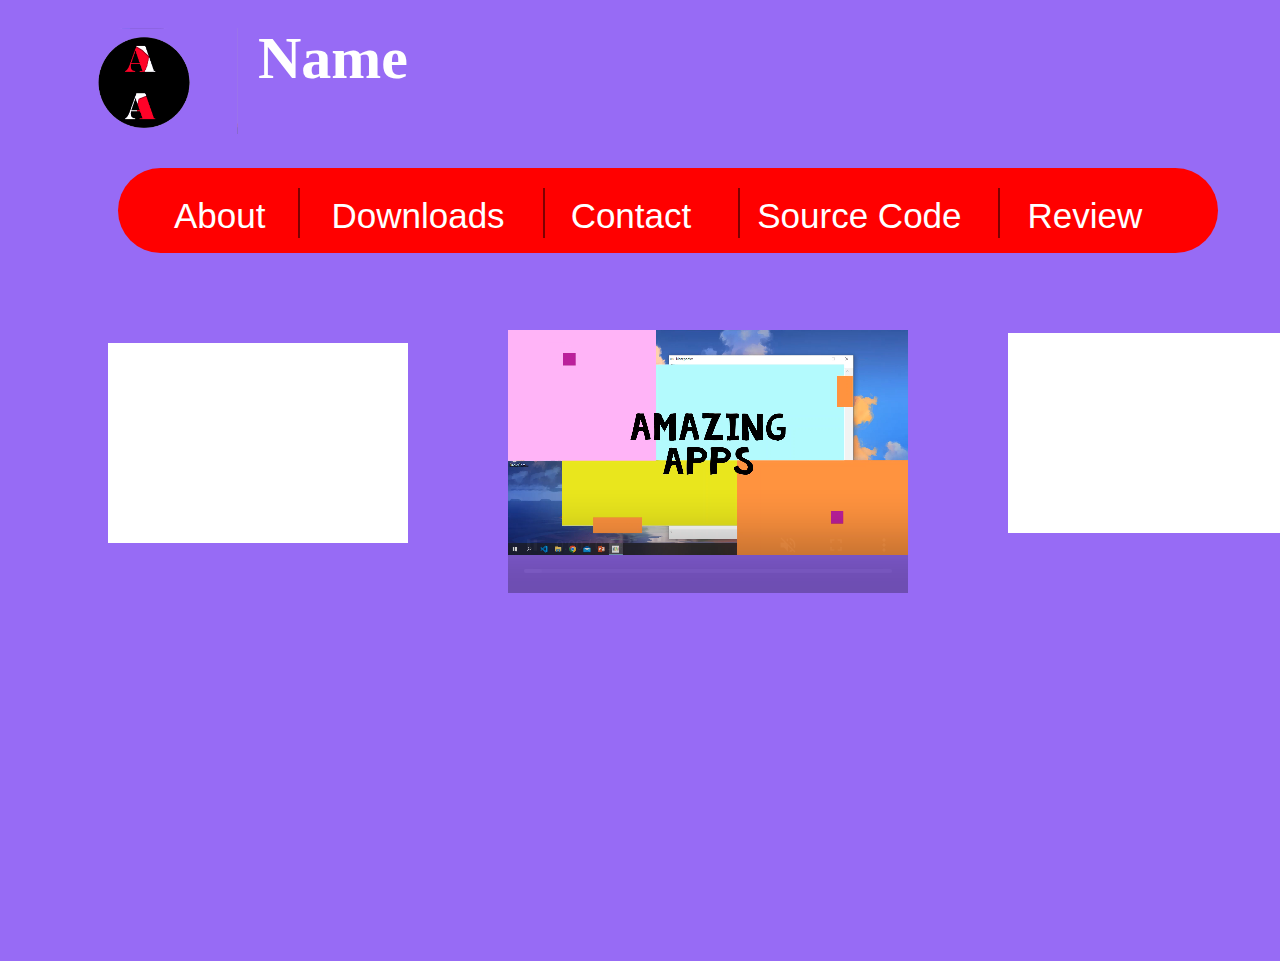
<file: Index.html>
<!DOCTYPE html>
<html>
<head>
    <title>Get Amazing apps</title>
    <link rel="stylesheet" href="style.css">
    <script src="script.js"></script>
</head>
<body>
    <div class="whole">
        <div class="logo">
            <img src="logo.png" id="logo" height="15%" width="15%">
        </div>
        <div class="name"><h1>Name</h1></div>
        <div class="toolbox">
            <input type="button" value="About" onclick="abouts()" class="button" id="about">
            <input type="button" value="Downloads" onclick="downloads()" class="button" id="downloads">
            <input type="button" value="Contact" onclick="contacts()" class="button" id="contact">
            <input type="button" value="Source Code" onclick="code()" class="button" id="source_code">
            <input type="button" value="Review" onclick="review()" class="button" id="Review">
            <div class="bor1"></div>
            <div class="bor2"></div>
            <div class="bor3"></div>
            <div class="bor4"></div>
        </div>
        <div class="si"></div>
        <div class="vi">
            <video controls autoplay muted loop pause quality src="video.mp4" height="300px" width="400px"  autoplay >
        </div>
        <div class="sii"></div>
    </div>
</body>
</html>
</file>
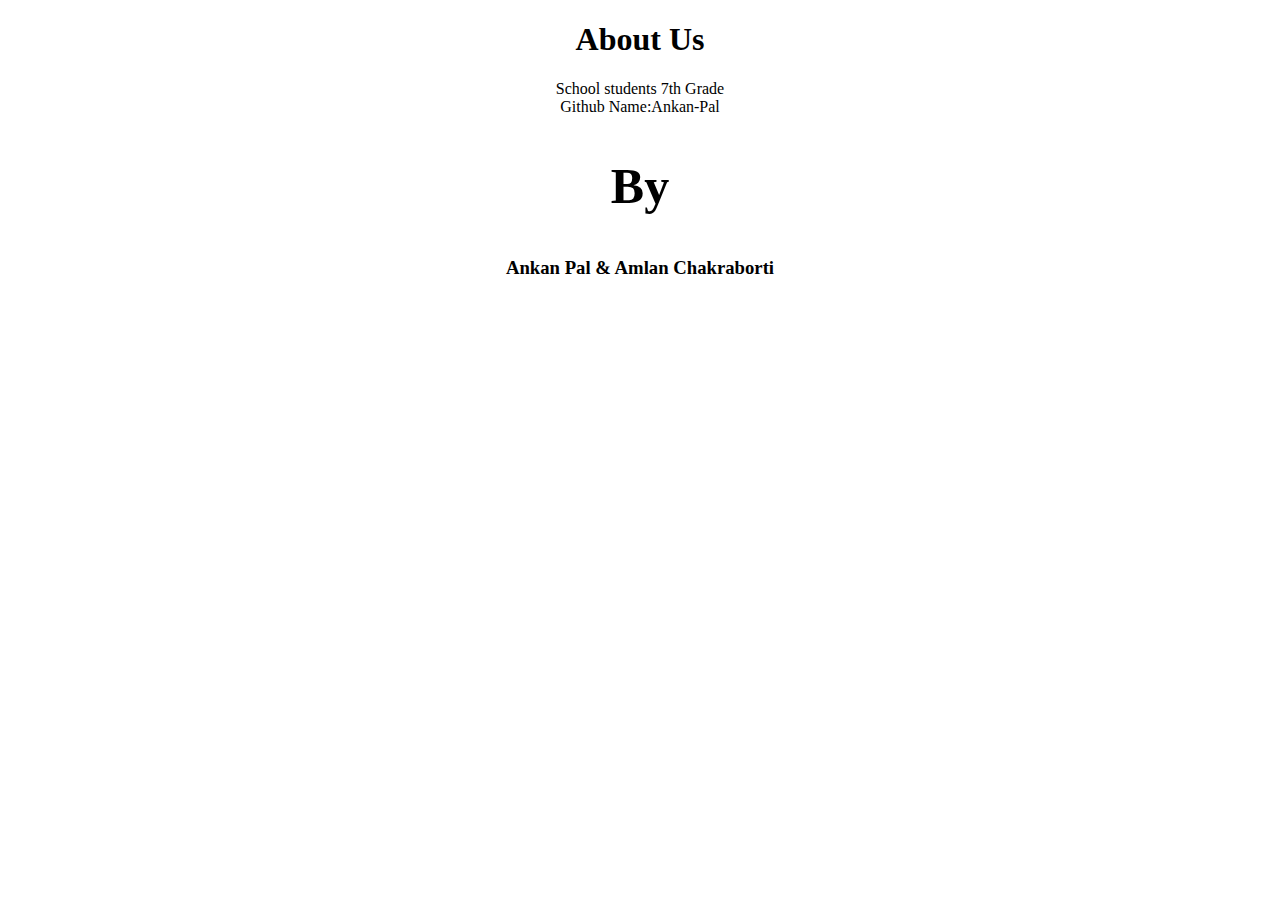
<file: about.html>
<!DOCTYPE html>
<html lang="en">
<head>
    <meta charset="UTF-8">
    <meta http-equiv="X-UA-Compatible" content="IE=edge">
    <meta name="viewport" content="width=device-width, initial-scale=1.0">
    <title>Document</title>
</head>
<body>
    <h1 style="text-align: center;">About Us</h1>
    <p style="text-align: center;">
        School students 7th Grade<br>
        Github Name:Ankan-Pal
    </p>
    <h2 style="text-align: center; font-size: 50px;">
        By
    </h2>
    <h3 style="text-align: center;">
        Ankan Pal  &  Amlan Chakraborti
    </h3>
</body>
</html>
</file>
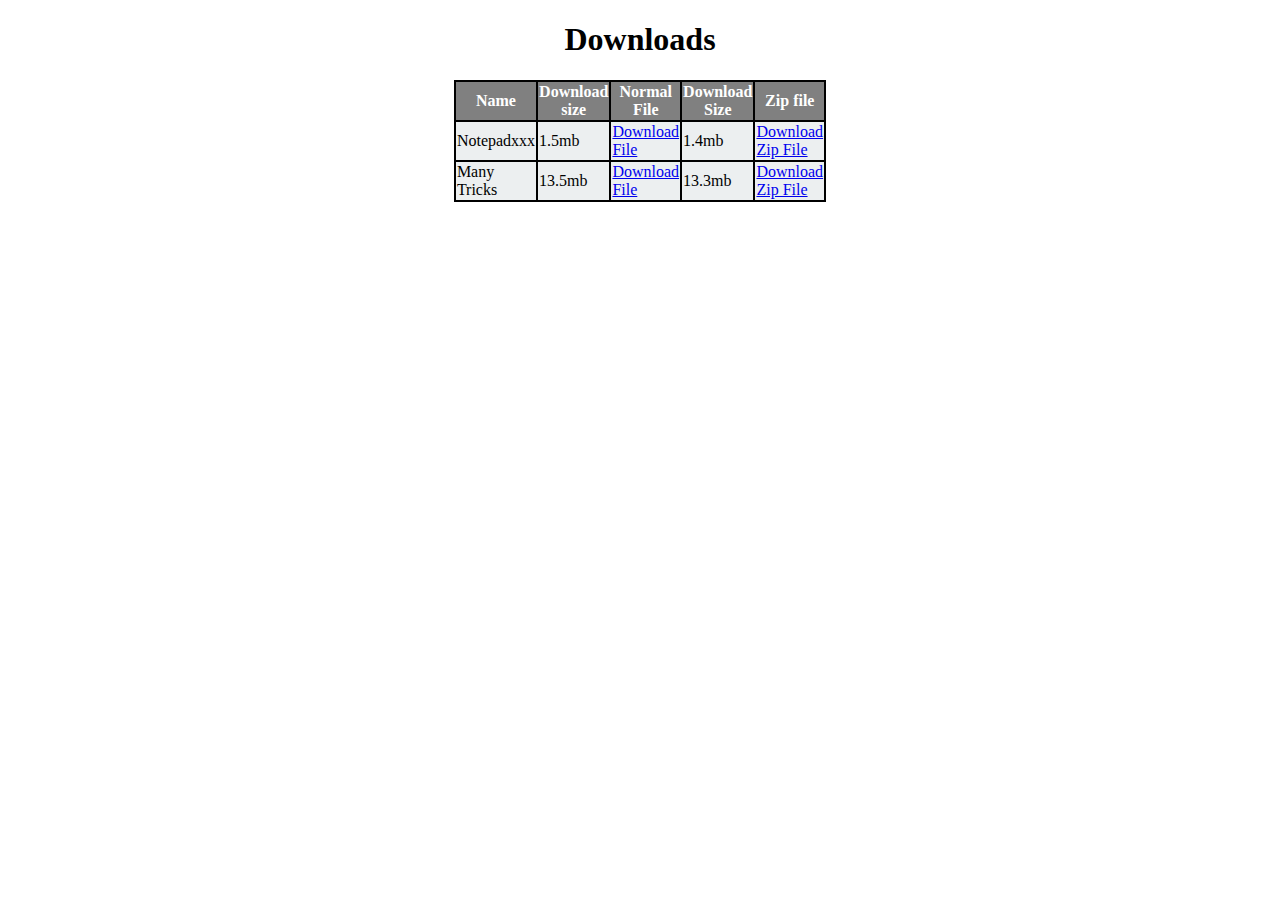
<file: downloads.html>
<!DOCTYPE html>
<html lang="en">
<head>
    <meta charset="UTF-8">
    <meta http-equiv="X-UA-Compatible" content="IE=edge">
    <meta name="viewport" content="width=device-width, initial-scale=1.0">
    <title>Document</title>
</head>
<body>
    <h1 style="text-align: center;">Downloads</h1>    
<table  align="center" bgcolor="black" style="color: white; height:30px; width: 200px; position:relative; ">
    <tr bgcolor="gray">
        <th>Name</th>
        <th>Download size</th>
        <th >Normal File</th>
        <th>Download Size</th>
        <th>Zip file</th>
    </tr>
    <tr bgcolor="eceff0" style="color: black;">
        <td>Notepadxxx</td>
        <td>1.5mb</td>
        <td><a href="Notepadxxx setup.exe" download>Download File</a></td>
        <td>1.4mb</td>
        <td><a href="Notepadxxx setup.Zip">Download Zip File</a></td>
    </tr>
    <tr bgcolor="eceff0" style="color: black;">
        <td>Many Tricks</td>
        <td>13.5mb</td>
        <td><a href="best.exe" download>Download File</a></td>
        <td>13.3mb</td>
        <td><a href="best.rar" download>Download Zip File</a></td>
    </tr>
</table>
</body>
</html>
</file>
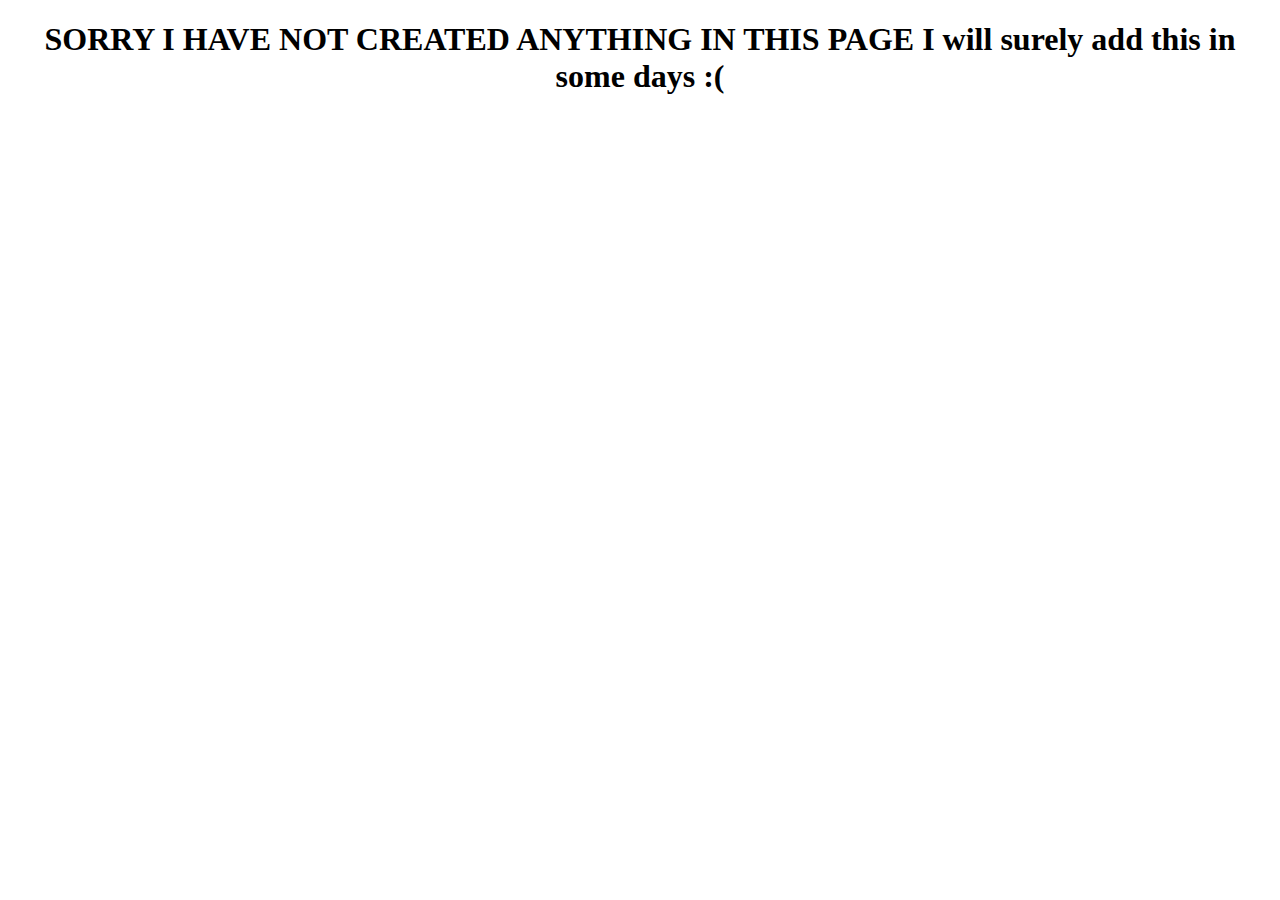
<file: review.html>
<!DOCTYPE html>
<html lang="en">
<head>
    <meta charset="UTF-8">
    <meta http-equiv="X-UA-Compatible" content="IE=edge">
    <meta name="viewport" content="width=device-width, initial-scale=1.0">
    <title>Document</title>
</head>
<body>
    <h1 align="center">
        SORRY I HAVE NOT CREATED ANYTHING IN THIS PAGE 
        I will surely add this in some days :(
    </h1>
</body>
</html>
</file>
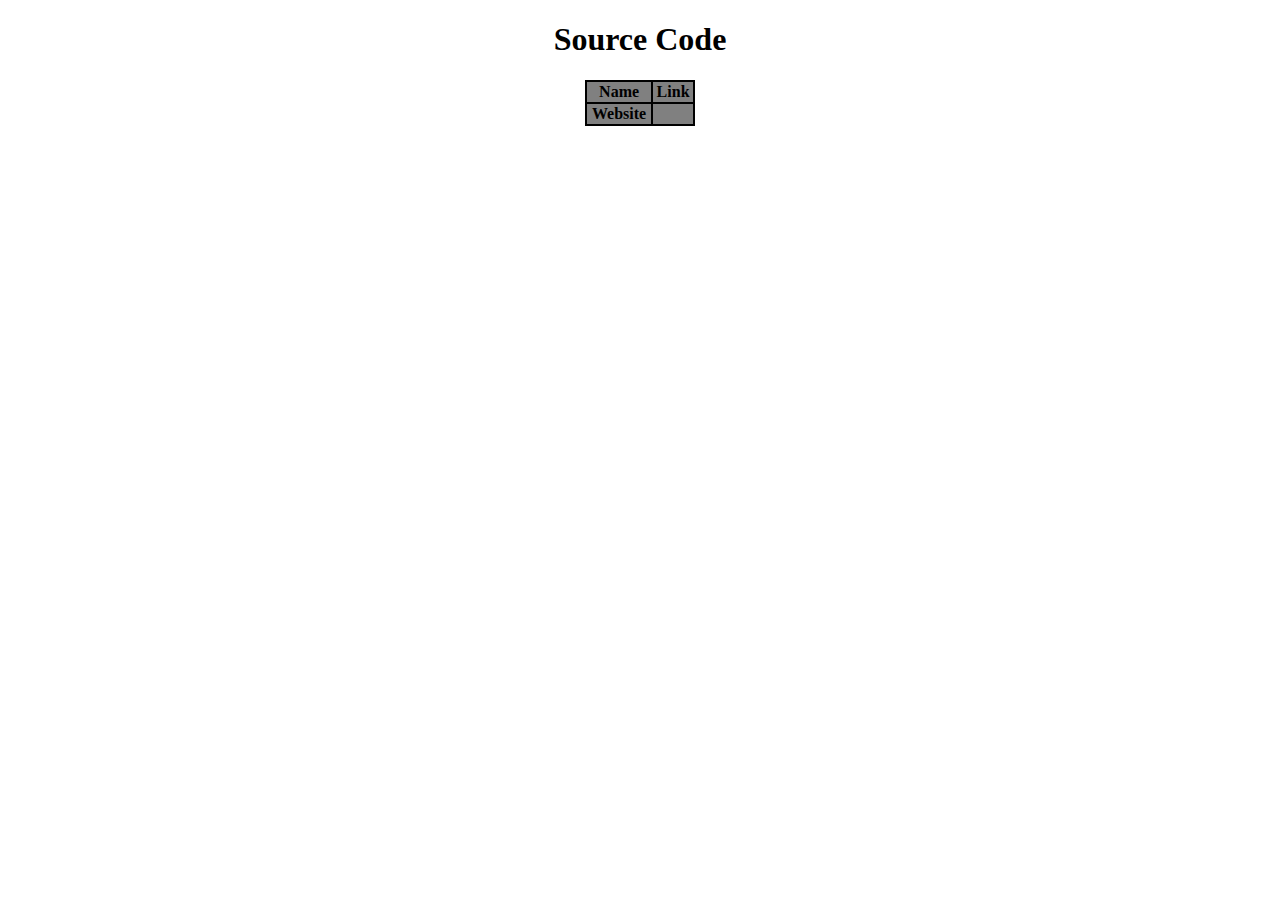
<file: souce code.html>
<!DOCTYPE html>
<html lang="en">
<head>
    <meta charset="UTF-8">
    <meta http-equiv="X-UA-Compatible" content="IE=edge">
    <meta name="viewport" content="width=device-width, initial-scale=1.0">
    <title>Source code</title>
</head>
<body>
    <h1 align="center">Source Code</h1>
    <table bgcolor="black" align="center" style="position:relative; align-items: center; width:110px; height:40px;">
        <tr bgcolor="gray">
            <th>Name</th>
            <th>Link</th>
        </tr>
        <tr bgcolor="gray">
            <th>Website</th>
            <th><a href=""></a></th>
        </tr>
    </table>
</body>
</html>
</file>
<file: style.css>
*{
    background-color: rgb(151, 107, 245);
}
.logo{
    position: relative;
    background-image: url("D:\My website\code\2\logo.png");
    padding: 0;
    left: 40px;
    top: 20px;
}
.toolbox{
    position: relative;
    background-color: red;
    height: 85px;
    width: 1100px;
    border-radius: 50px;
    bottom: 100px;
    left: 110px;
}
.name{
    color: white;
    position: relative;
    left: 250px;
    bottom: 15vh;
    font-size: 30px;
}
.button{
    position: relative;
    top: 3vh;
    border: none;
    background: none;
    color: white;
    text-shadow: 5px;
    font-size: 35px;
    text-align: center;
}
#about{
    left: 50px;
}
.bor1{
    position: relative;
    height: 50px;
    width: 2px;
    background-color: black;
    bottom: 22px;
    left: 180px;
    opacity: 50%;
}
#downloads{
    left: 100px;
}
#contact{
    left: 150px;
}
#source_code{
    left: 200px;
}
#Review{
    left: 250px;
}
.bor2{
    position: relative;
    height: 50px;
    width: 2px;
    background-color: black;
    bottom: 72px;
    left: 425px;
    opacity: 50%;
}
.bor3{
    position: relative;
    height: 50px;
    width: 2px;
    background-color: black;
    bottom: 122px;
    left: 620px;
    opacity: 50%;
}
.bor4{
    position: relative;
    height: 50px;
    width: 2px;
    background-color: black;
    bottom: 172px;
    left: 880px;
    opacity: 50%;
}

.si{
    position: relative;
    height: 200px;
    width: 300px;
    background-color: white;
    background-image: url();
    left: 100px;
    bottom: 10px;
}

.vi{
    position: relative;
    height: 200px;
    left: 500px;
    bottom:260px;
}
.sii{
    position: relative;
    left: 1000px;
    bottom: 420px;
    height: 200px;
    width: 300px;
    background-color: white;
}
</file>
